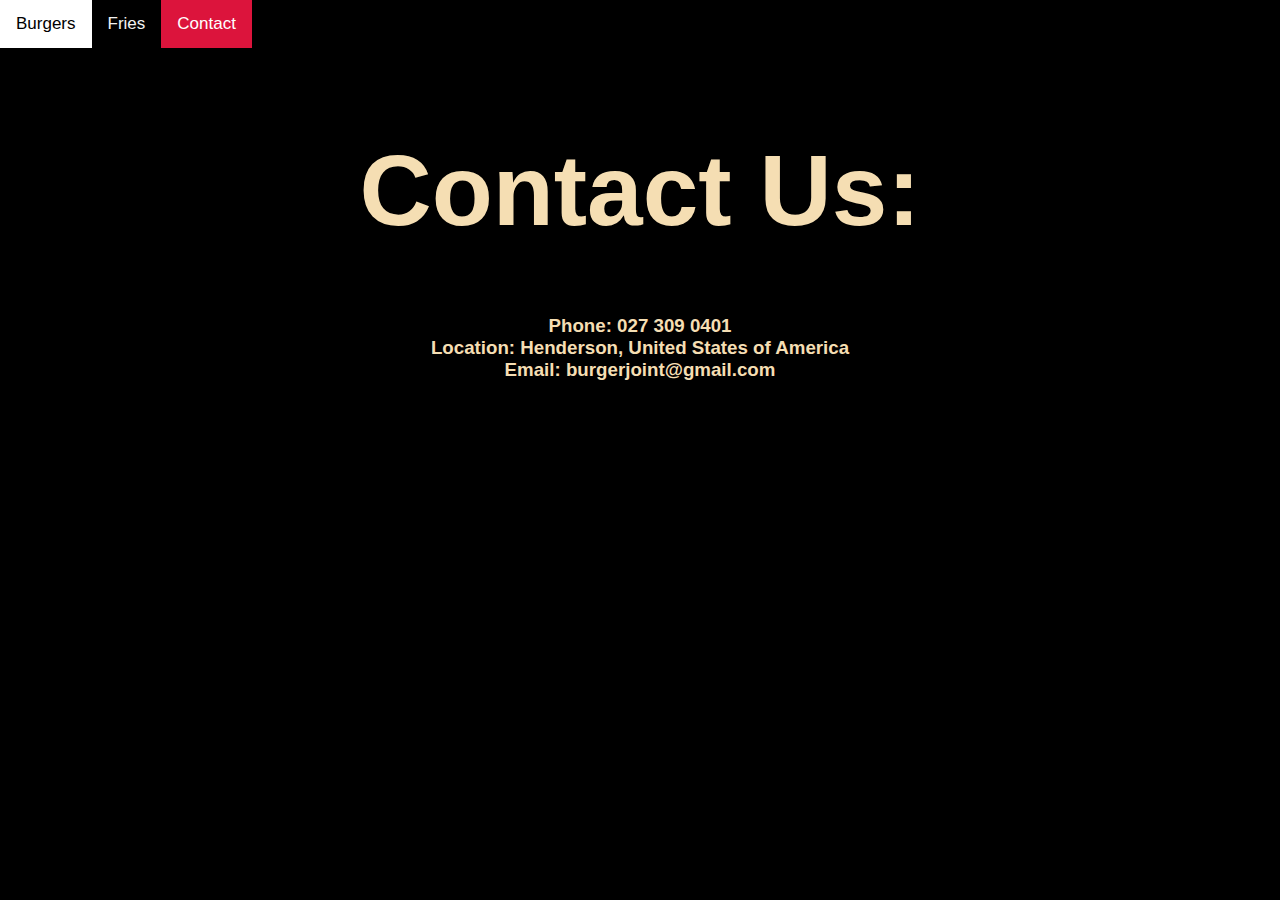
<file: contact.html>
<!doctype.html>
<link rel="stylesheet" href="css.css">
<title> Contact </title>
<div class="topnav">
    <a href="index.html">Burgers</a>
    <a href="Fries.html" target="_blank">Fries</a>
    <a class="active" href="contact.html" target="_blank">Contact</a>
  </div> <br>   
<h1>Contact Us:</h1>
<h3><strong>Phone:</strong> 027 309 0401 <br>
    <strong>Location:</strong> Henderson, United States of America <br>
    <strong>Email:</strong> burgerjoint@gmail.com </h3>
</file>
<file: css.css>
<!doctype html>
      h1 {
        color: wheat;
      }
      a {
         color: wheat;
         text-decoration: none;    
      }
       a:hover {
        color: crimson;
        text-decoration: underline;
      }
      p {
        font-family: Verdana, Geneva, Tahoma, sans-serif;
        font-size: larger;
        border: 2px solid crimson;
        padding: 30px;
          
      }
      body {
        text-align: center; 
        background-color: black;
        color: wheat;
      }

      h1 {
        font-size: 100px;
      }

      footer {
        font-style: Verdana, Geneva, Tahoma, sans-serif;
        font-size: 15px;
      }

      body {
        margin: 0;
        font-family: Arial, Helvetica, sans-serif;
      }
      
      .topnav {
        overflow: hidden;
        background-color: black;
      }
      
      .topnav a {
        float: left;
        color: #f2f2f2;
        text-align: center;
        padding: 14px 16px;
        text-decoration: none;
        font-size: 17px;
      }
      
      .topnav a:hover {
        background-color: white;
        color: black;
      }
      
      .topnav a.active {
        background-color: crimson;
        color: white;
      }
</file>
